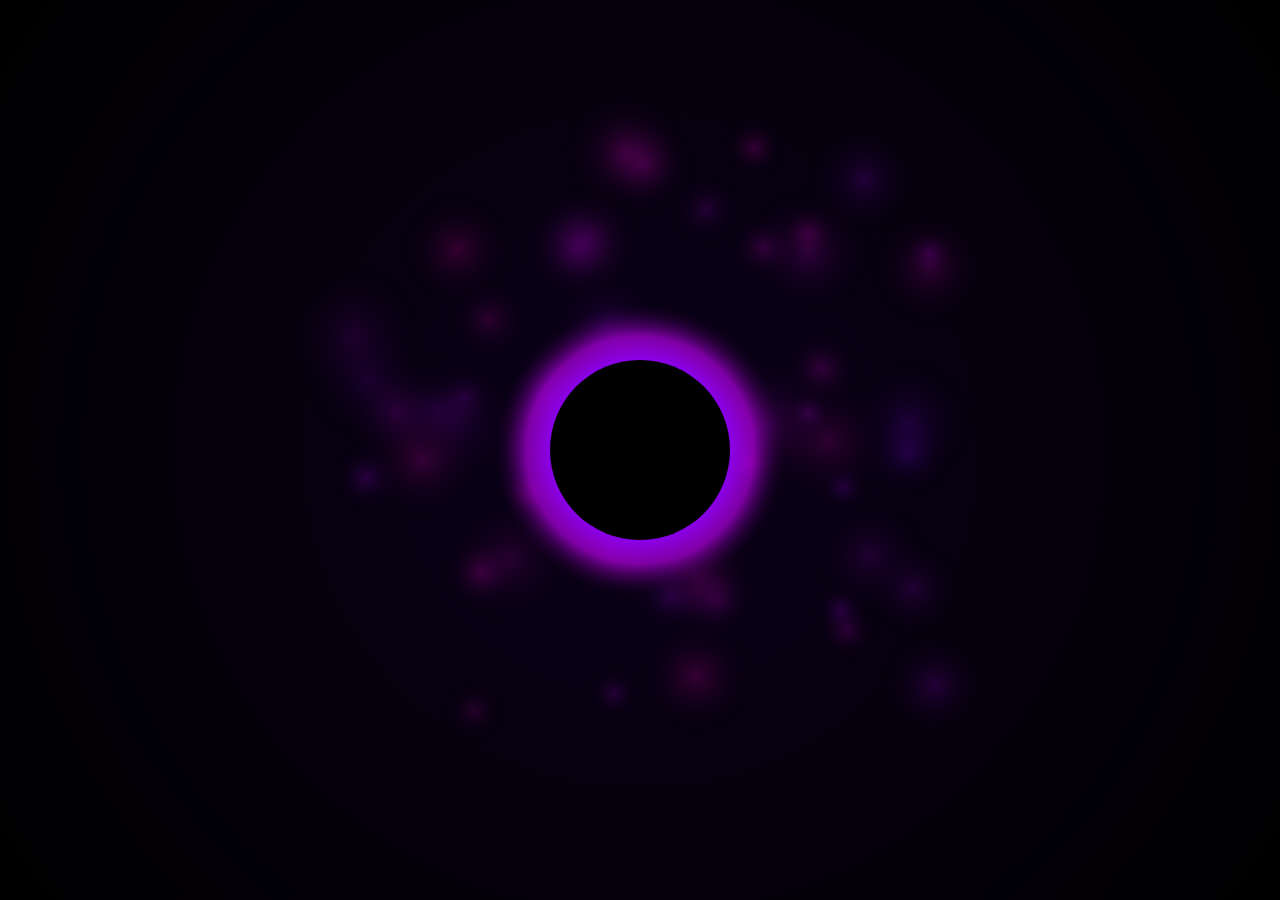
<file: agujero.html>
<!DOCTYPE html>
<html lang="es">
<head>
<meta charset="UTF-8">
<title>Agujero Negro</title>
<style>
body {
  margin: 0;
  overflow: hidden;
  background: radial-gradient(circle at center, #0a001a, #000);
}

canvas {
  display: block;
}
</style>
</head>
<body>

<canvas id="space"></canvas>

<script>
const canvas = document.getElementById("space");
const ctx = canvas.getContext("2d");

canvas.width = window.innerWidth;
canvas.height = window.innerHeight;

const centerX = canvas.width / 2;
const centerY = canvas.height / 2;

let words = ["Te amo", "Siempre", "Destino", "Eterno", "Luz", "Tú", "Nosotros"];

let particles = [];

function createWord() {
  const angle = Math.random() * Math.PI * 2;
  const radius = Math.random() * 400 + 200;

  const x = centerX + Math.cos(angle) * radius;
  const y = centerY + Math.sin(angle) * radius;

  particles.push({
    text: words[Math.floor(Math.random() * words.length)],
    x: x,
    y: y,
    speed: 0.5 + Math.random() * 0.5
  });
}
let nebulosas = [];

for (let i = 0; i < 50; i++) {
  nebulosas.push({
    x: centerX + (Math.random() - 0.5) * 600, // posición alrededor del centro
    y: centerY + (Math.random() - 0.5) * 600,
    radius: Math.random() * 50 + 20,
    color: `rgba(${100 + Math.random()*155}, 0, ${150 + Math.random()*105}, 0.2)`,
    dx: (Math.random() - 0.5) * 0.2, // movimiento lento
    dy: (Math.random() - 0.5) * 0.2
  });
}


function drawBlackHole() {
  // Centro oscuro
  ctx.beginPath();
  ctx.arc(centerX, centerY, 90, 0, Math.PI * 2);
  ctx.fillStyle = "black";
  ctx.fill();

  // Horizonte de sucesos (anillo brillante)
  const pulse = 10 * Math.sin(Date.now() * 0.003);

  const gradient = ctx.createRadialGradient(
    centerX,
    centerY,
    90,
    centerX,
    centerY,
    140 + pulse
  );

  gradient.addColorStop(0, "rgba(150, 0, 255, 0.9)");
  gradient.addColorStop(0.4, "rgba(200, 0, 255, 0.6)");
  gradient.addColorStop(1, "rgba(0, 0, 0, 0)");

  ctx.beginPath();
  ctx.arc(centerX, centerY, 140 + pulse, 0, Math.PI * 2);
  ctx.fillStyle = gradient;
  ctx.fill();
}


function update() 

{
  ctx.clearRect(0, 0, canvas.width, canvas.height);

  // Dibujar nebulosas
nebulosas.forEach(n => {
  n.x += n.dx;
  n.y += n.dy;

  const gradient = ctx.createRadialGradient(n.x, n.y, 0, n.x, n.y, n.radius);
  gradient.addColorStop(0, n.color);
  gradient.addColorStop(1, "rgba(0,0,0,0)");

  ctx.beginPath();
  ctx.arc(n.x, n.y, n.radius, 0, Math.PI * 2);
  ctx.fillStyle = gradient;
  ctx.fill();
});


  // 1️⃣ Dibujar palabras primero
  particles.forEach((p, index) => {
    const dx = centerX - p.x;
    const dy = centerY - p.y;

    p.x += dx * 0.01 * p.speed;
    p.y += dy * 0.01 * p.speed;

    const distance = Math.sqrt(dx * dx + dy * dy);

    // Si entra en la singularidad (radio 90), desaparece
    if (distance < 90) {
      particles.splice(index, 1);
      return;
    }

    ctx.fillStyle = "white";
    ctx.font = "20px Arial";
    ctx.fillText(p.text, p.x, p.y);
  });

  // 2️⃣ Dibujar horizonte brillante
  const pulse = 10 * Math.sin(Date.now() * 0.003);

  const gradient = ctx.createRadialGradient(
    centerX,
    centerY,
    90,
    centerX,
    centerY,
    140 + pulse
  );

  gradient.addColorStop(0, "rgba(150, 0, 255, 0.9)");
  gradient.addColorStop(0.4, "rgba(200, 0, 255, 0.6)");
  gradient.addColorStop(1, "rgba(0, 0, 0, 0)");

  ctx.beginPath();
  ctx.arc(centerX, centerY, 140 + pulse, 0, Math.PI * 2);
  ctx.fillStyle = gradient;
  ctx.fill();

  // 3️⃣ Dibujar centro negro al FINAL
  ctx.beginPath();
  ctx.arc(centerX, centerY, 90, 0, Math.PI * 2);
  ctx.fillStyle = "black";
  ctx.fill();

  requestAnimationFrame(update);
}

  drawBlackHole();

  particles.forEach((p, index) => {
    const dx = centerX - p.x;
    const dy = centerY - p.y;

    p.x += dx * 0.01 * p.speed;
    p.y += dy * 0.01 * p.speed;

    ctx.fillStyle = "white";
    ctx.font = "20px Arial";
    ctx.fillText(p.text, p.x, p.y);

    if (Math.abs(dx) < 10 && Math.abs(dy) < 10) {
      particles.splice(index, 1);
    }
  });

  requestAnimationFrame(update);


setInterval(createWord, 1000);
update();
</script>

</body>
</html>
</file>
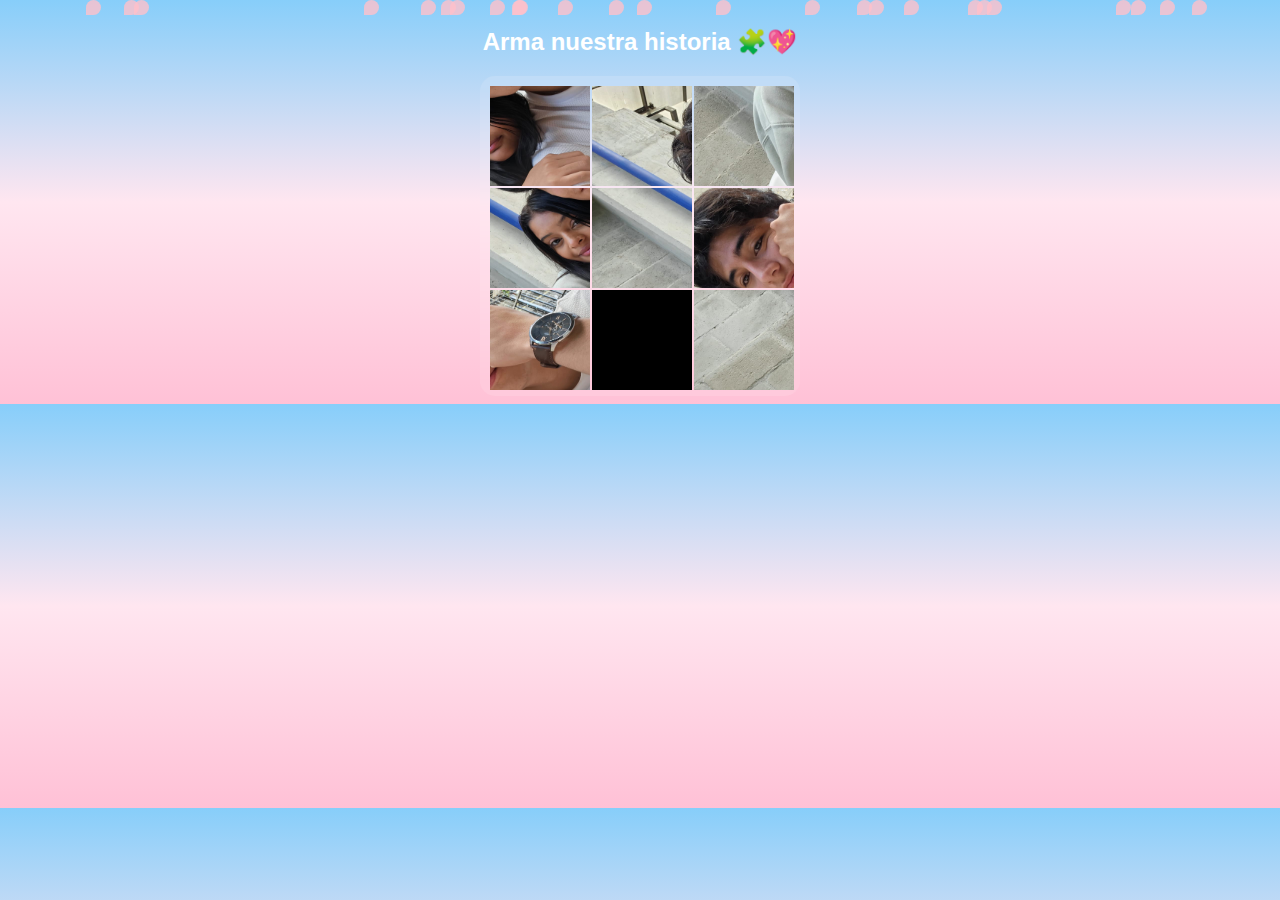
<file: rompecabezas.html>
<!DOCTYPE html>
<html>
<head>
<meta charset="UTF-8">
<title>Nuestro Rompecabezas 💖</title>
<style>

    body {
        display: flex;
        flex-direction: column;
        align-items: center;
        background: linear-gradient(to top, #ffc1d6,#ffe6f0,#87cefa);
        color:white;
        font-family: arial;
        overflow: hidden;

    }




#puzzle {
    width: 300px;
    height: 300px;
    display: grid;
    grid-template-columns: repeat(3, 1fr);
    gap: 2px;
    backdrop-filter: blur(10px);
    background:rgba(255,255,255,0.1);
    padding: 10px;
    border-radius: 15px;
}

.tile {
    width: 100px;
    height: 100px;
    background-image: url('rompecabezas.jpg');
    background-size: 300px 300px;
    cursor: pointer;
}

.empty {
    background: black;
}
    .petalos {
    position: fixed;
    top: 0;
    left: 0;
    width: 100%;
    height: 100%;
    pointer-events: none;
    overflow: hidden;
}

.petalos span {
    position: absolute;
    width: 15px;
    height: 15px;
    background: pink;
    border-radius: 50% 50% 50% 0;
    opacity: 0.8;
    animation: caer linear infinite;
}

@keyframes caer {
    0% {
        transform: translateY(-10px) rotate(0deg);
    }
    100% {
        transform: translateY(100vh) rotate(360deg);
    }
}



</style>
</head>
<body>

<h2>Arma nuestra historia 🧩💖</h2>
<div id="puzzle"></div>
    <div class="petalos"></div>

<script>
const puzzle = document.getElementById("puzzle");
let tiles = [];

function createPuzzle() {
    for (let i = 0; i < 9; i++) {
        const tile = document.createElement("div");
        tile.classList.add("tile");
        if (i === 8) {
            tile.classList.add("empty");
        } else {
            let x = (i % 3) * -100;
            let y = Math.floor(i / 3) * -100;
            tile.style.backgroundPosition = `${x}px ${y}px`;
        }
        tile.dataset.index = i;
        tile.addEventListener("click", moveTile);
        tiles.push(tile);
        puzzle.appendChild(tile);
    }
}

function shuffle() {
    tiles.sort(() => Math.random() - 0.5);
    puzzle.innerHTML = "";
    tiles.forEach(tile => puzzle.appendChild(tile));
}

function moveTile(e) {
    const index = tiles.indexOf(e.target);
    const emptyIndex = tiles.findIndex(t => t.classList.contains("empty"));
    
    const validMoves = [
        emptyIndex - 1,
        emptyIndex + 1,
        emptyIndex - 3,
        emptyIndex + 3
    ];

    if (validMoves.includes(index)) {
        [tiles[index], tiles[emptyIndex]] = [tiles[emptyIndex], tiles[index]];
        puzzle.innerHTML = "";
        tiles.forEach(tile => puzzle.appendChild(tile));
        checkWin();
    }
}

function checkWin() {
    const correct = tiles.every((tile, i) => tile.dataset.index == i);
    if (correct) {
        setTimeout(() => {
            alert("Lo logramos... como todo juntos 💖✨");
        }, 300);
    }
}

createPuzzle();
shuffle();


    
const contenedor = document.querySelector(".petalos");

for (let i = 0; i < 25; i++) {
    let petalo = document.createElement("span");
    petalo.style.left = Math.random() * 100 + "vw";
    petalo.style.animationDuration = (Math.random() * 5 + 5) + "s";
    petalo.style.animationDelay = Math.random() * 5 + "s";
    contenedor.appendChild(petalo);
}
</script>
</body>

</html>
</file>
